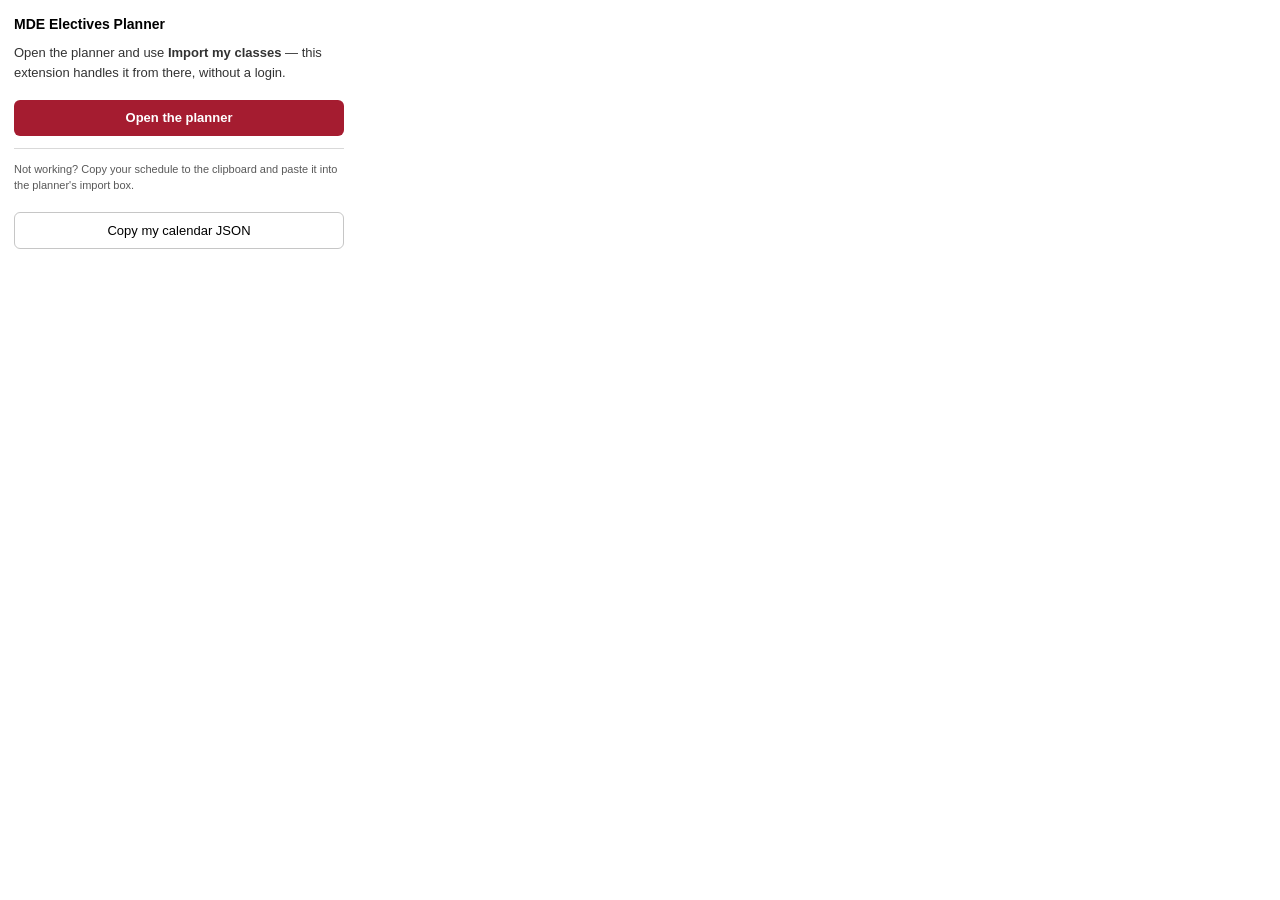
<file: extension/popup.html>
<!doctype html>
<html>
<head>
<meta charset="utf-8">
<style>
  :root { color-scheme: light dark; }
  body { font: 13px/1.5 -apple-system, BlinkMacSystemFont, "Segoe UI", sans-serif;
         width: 330px; margin: 0; padding: 14px; }
  h1 { font-size: 14px; margin: 0 0 8px; }
  p { margin: 0 0 10px; opacity: .8; }
  button { width: 100%; margin-top: 8px; padding: 8px; font: inherit;
           font-weight: 600; border: 0; border-radius: 6px; cursor: pointer;
           background: #a51c30; color: #fff; }
  button.alt { background: transparent; color: inherit; font-weight: 500;
               border: 1px solid rgba(128,128,128,.45); }
  button:disabled { opacity: .55; cursor: default; }
  #status { margin-top: 10px; font-size: 12px; white-space: pre-wrap; }
  .ok { color: #157347; } .err { color: #b02a37; }
  hr { border: 0; border-top: 1px solid rgba(128,128,128,.3); margin: 12px 0; }
  .fine { font-size: 11px; opacity: .65; }
</style>
</head>
<body>
  <h1>MDE Electives Planner</h1>
  <p>Open the planner and use <b>Import my classes</b> — this extension handles
     it from there, without a login.</p>

  <button id="open">Open the planner</button>

  <hr>
  <p class="fine">Not working? Copy your schedule to the clipboard and paste it
     into the planner's import box.</p>
  <button id="copy" class="alt">Copy my calendar JSON</button>

  <div id="status"></div>

  <script src="popup.js"></script>
</body>
</html>
</file>
